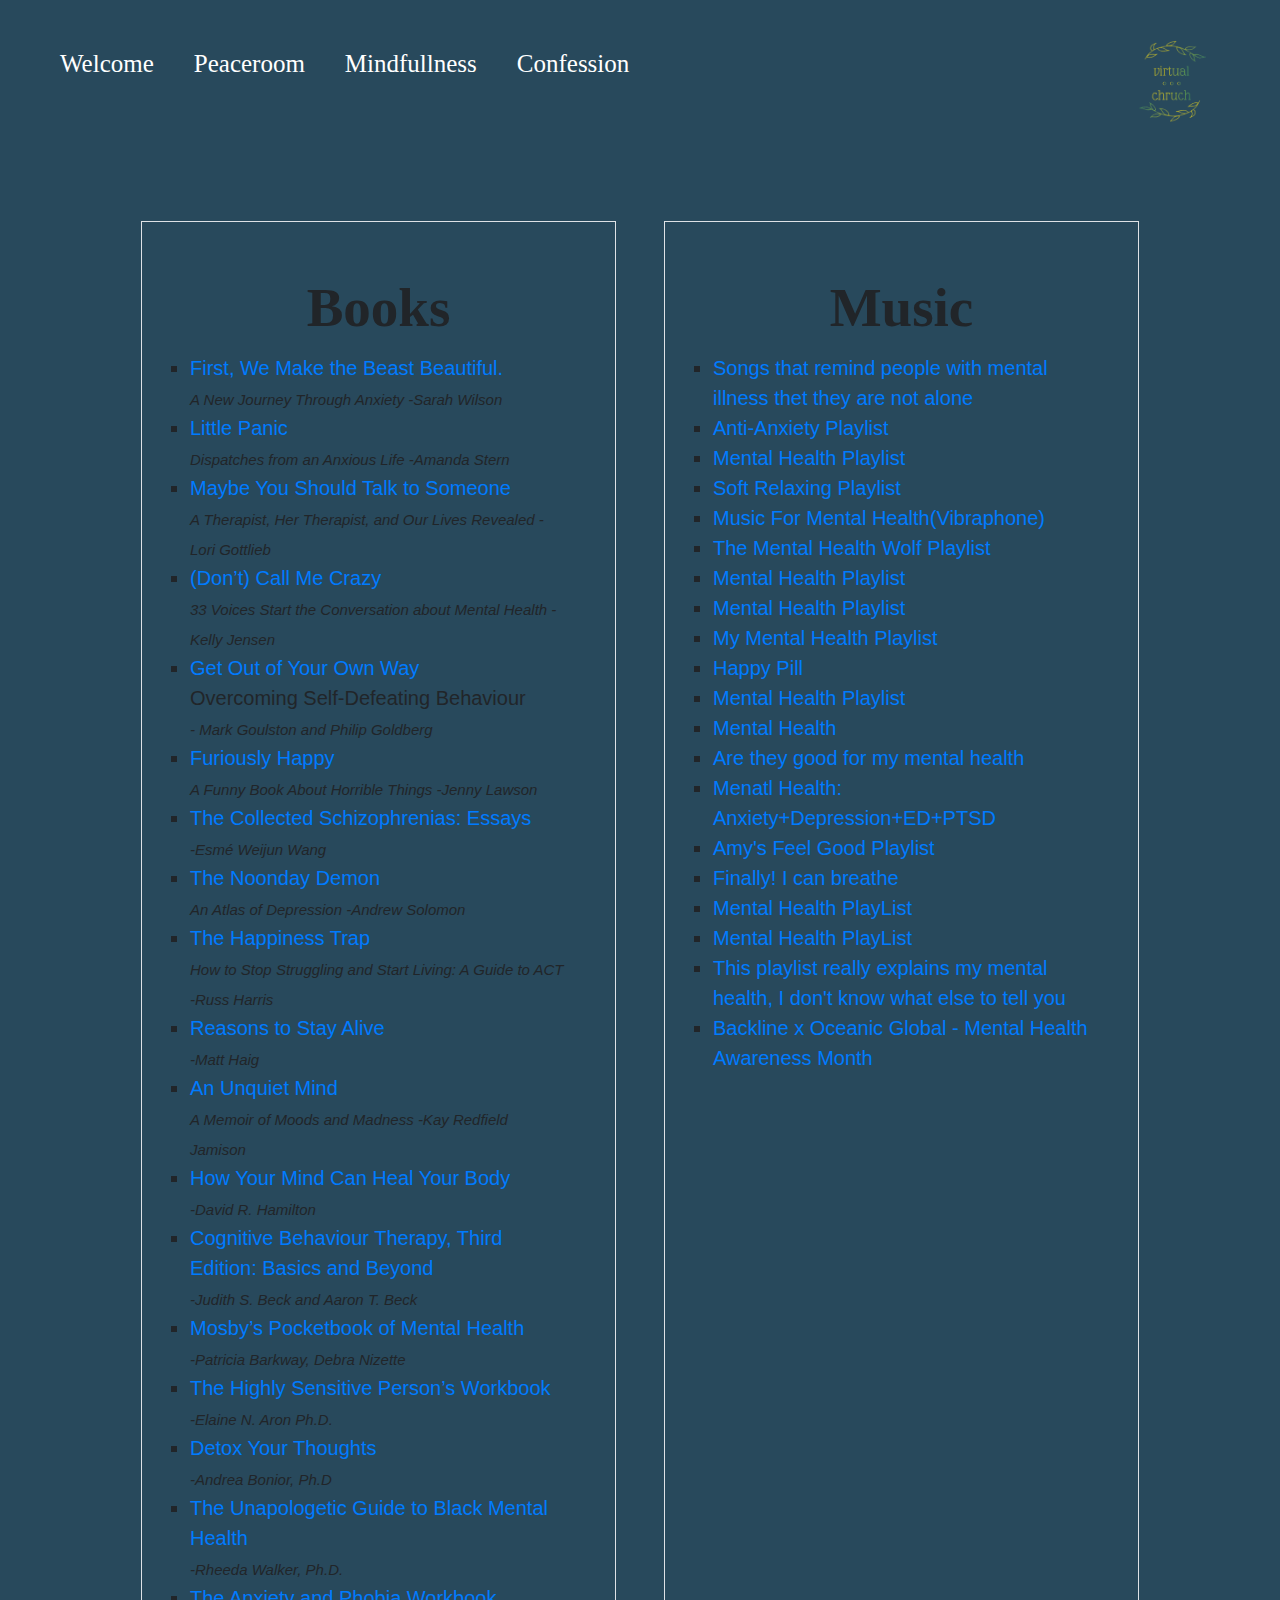
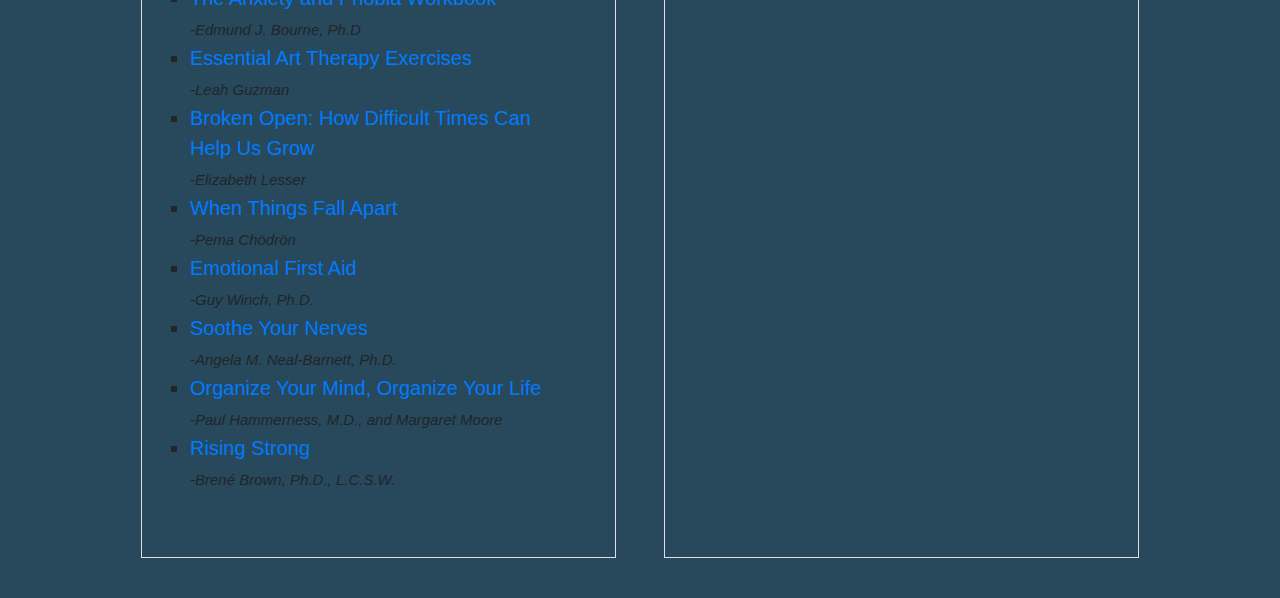
<file: mind/index1.html>
<!DOCTYPE html>
<html>
<head>
    <title>Books</title>
<meta name="viewport" content="width=device-width, initial-scale=1">
<link rel="stylesheet" href="https://maxcdn.bootstrapcdn.com/bootstrap/4.0.0/css/bootstrap.min.css" integrity="sha384-Gn5384xqQ1aoWXA+058RXPxPg6fy4IWvTNh0E263XmFcJlSAwiGgFAW/dAiS6JXm" crossorigin="anonymous">
<!--css link-->
<link rel="stylesheet" href="s1.css">
</head>
<body>
    <nav>
        <ul>
            <li><a href="../index.html">Welcome</a></li>
            <li><a href="../peaceroom/indexpeace.html">Peaceroom</a></li>
            <li><a href="../mindfullness/mindfullness.html">Mindfullness</a></li>
            <li><a href="../confession/indexconfess.html">Confession</a></li>
        </ul>
        <ul>
            <li class="logo"><a href="../index.html"> <img src="../images/logo.png" alt="logo" srcset="" width="100px"> </a></li>
        </ul>
    </nav>

    <section>
        <div class="container my-5 my-md-3 py-3 py-md-0 work-info">
            <div class="row justify-content-center" id="work-container">
                <div id="books" class="col-12 col-md-8 col-lg-5 p-5 m-4 border">
                    <h1 class="tpc">Books</h1>
                    <ul class="l1" style="list-style-type:square;">
                        <li><a href="https://www.amazon.com/First-We-Make-Beast-Beautiful/dp/0062836781/ref=as_li_ss_tl?crid=39661FMI8VEKE&keywords=first,+we+make+the+beast+beautiful&qid=1581978316&sprefix=first,+we+make+the+b,aps,163&sr=8-1&linkCode=sl1&tag=sm0fe-20&linkId=061c12b65416ae7f32564422ad21ac63&language=en_US">First, We Make the Beast Beautiful.</a><br><i class="sm">A New Journey Through Anxiety -Sarah Wilson</i></li>
                        <li><a href="https://www.amazon.com/Little-Panic-Dispatches-Anxious-Life/dp/153871194X/ref=as_li_ss_tl?keywords=little+panic&qid=1581978444&sr=8-1&linkCode=sl1&tag=sm0fe-20&linkId=836e8c68d6c5257a2dd688bf86a0aab5&language=en_US">Little Panic</a><br><i class="sm">Dispatches from an Anxious Life -Amanda Stern</i></li>
                        <li><a href="https://www.amazon.com/Maybe-You-Should-Talk-Someone/dp/B07PYJB9Z9/ref=as_li_ss_tl?keywords=maybe+you+should+talk+to+someone&qid=1581978477&sr=8-1&linkCode=sl1&tag=sm0fe-20&linkId=3686127ea7bdcff3a04c3e673b16df89&language=en_US">Maybe You Should Talk to Someone</a><br><i class="sm">A Therapist, Her Therapist, and Our Lives Revealed -Lori Gottlieb</i></li>
                        <li><a href="https://www.amazon.com/dp/B079VZS8F9/ref=as_li_ss_tl?_encoding=UTF8&btkr=1&linkCode=sl1&tag=sm0fe-20&linkId=b46e595713d23681f31de3dd5cfe3211&language=en_US">(Don’t) Call Me Crazy</a><br><i class="sm">33 Voices Start the Conversation about Mental Health -Kelly Jensen</i></li>
                        <li><a href="https://www.amazon.com/Get-Out-Your-Own-Self-Defeating/dp/0399519904/ref=as_li_ss_tl?keywords=get+out+of+your+own+way&qid=1581978570&sr=8-2&linkCode=sl1&tag=sm0fe-20&linkId=1c06e34f9a2ff8aa743ac7857b930907&language=en_US">Get Out of Your Own Way</a><br>Overcoming Self-Defeating Behaviour<br><i class="sm">- Mark Goulston and Philip Goldberg</i></li>
                        <li><a href="https://www.amazon.com/Furiously-Happy-Funny-Horrible-Things-ebook/dp/B00V37BC4C/ref=as_li_ss_tl?keywords=furiously+happy&qid=1581978594&sr=8-1&linkCode=sl1&tag=sm0fe-20&linkId=f0c8eaaa4f76bc636f0507d1a351109d&language=en_US">Furiously Happy</a><br><i class="sm">A Funny Book About Horrible Things -Jenny Lawson</i></li>
                        <li><a href="https://www.amazon.com/Collected-Schizophrenias-Esm%C3%A9-Weijun-Wang/dp/1555978274/ref=as_li_ss_tl?crid=325VIJYBDIJ3J&keywords=the+collected+schizophrenias&qid=1581978630&sprefix=the+collected,aps,181&sr=8-1&linkCode=sl1&tag=sm0fe-20&linkId=15343ddc4ff0fb0fb6391021a4c3cd77&language=en_US">The Collected Schizophrenias: Essays</a><br><i class="sm">-Esmé Weijun Wang</i></li>
                        <li><a href="https://www.amazon.com/Noonday-Demon-Atlas-Depression/dp/1501123882/ref=as_li_ss_tl?keywords=the+noonday+demon&qid=1581978652&sr=8-1&linkCode=sl1&tag=sm0fe-20&linkId=9f2f11352e690d47d94407893ac38b76&language=en_US">The Noonday Demon</a><br><i class="sm">An Atlas of Depression -Andrew Solomon</i></li>
                        <li><a href="https://www.amazon.com/Happiness-Trap-Struggling-Start-Living/dp/1590305841/ref=as_li_ss_tl?keywords=the+happiness+trap&qid=1581978720&sr=8-1&linkCode=sl1&tag=sm0fe-20&linkId=3d06381404f288a5a76a188f012859ad&language=en_US">The Happiness Trap</a><br><i class="sm">How to Stop Struggling and Start Living: A Guide to ACT -Russ Harris</i></li>
                        <li><a href="https://www.amazon.com/Reasons-Stay-Alive-Matt-Haig/dp/0143128728/ref=as_li_ss_tl?keywords=reasons+to+stay+alive&qid=1581978738&sr=8-1&linkCode=sl1&tag=sm0fe-20&linkId=83cdd22a71fcee226427fa2ff3521ad7&language=en_US">Reasons to Stay Alive</a><br><i class="sm">-Matt Haig</i></li>
                        <li><a href="https://www.amazon.com/Unquiet-Mind-Memoir-Moods-Madness/dp/0679763309/ref=as_li_ss_tl?keywords=an+unquiet+mind&qid=1581978758&sr=8-1&linkCode=sl1&tag=sm0fe-20&linkId=e5c948df24217a6079adccce2d423020&language=en_US">An Unquiet Mind</a><br><i class="sm">A Memoir of Moods and Madness -Kay Redfield Jamison</i></li>
                        <li><a href="https://www.amazon.com/How-Your-Mind-Can-Heal-Your-Body-audiobook/dp/B07G4DMVD4/ref=sr_1_1?dchild=1&keywords=How+Your+Mind+Can+Heal+Your+Body+%E2%80%93+David+R.+Hamilton&qid=1622231124&sr=8-1">How Your Mind Can Heal Your Body </a><br><i class="sm">-David R. Hamilton</i></li>
                        <li><a href="https://www.amazon.com/Cognitive-Behavior-Therapy-Third-Basics-dp-1462544193/dp/1462544193/ref=dp_ob_title_bk">Cognitive Behaviour Therapy, Third Edition: Basics and Beyond</a><br><i class="sm">-Judith S. Beck and Aaron T. Beck</i></li>
                        <li><a href="https://www.amazon.com/Pocketbook-Mental-Health-Eimear-Muir-Cochrane/dp/0729542858/ref=sr_1_1?dchild=1&keywords=Mosby%E2%80%99s+Pocketbook+of+Mental+Health+%E2%80%93+Patricia+Barkway%2C+Debra+Nizette&qid=1622231269&s=books&sr=1-1">Mosby’s Pocketbook of Mental Health </a><br><i class="sm">-Patricia Barkway, Debra Nizette</i></li>
                        <li><a href="https://www.amazon.com/Highly-Sensitive-Persons-Workbook/dp/0767903374/ref=sr_1_2?dchild=1&keywords=The+Highly+Sensitive+Person%E2%80%99s+Workbook+%E2%80%93+Elaine+N.+Aron+Ph.D.&qid=1622231304&s=books&sr=1-2">The Highly Sensitive Person’s Workbook</a><br><i class="sm">-Elaine N. Aron Ph.D.</i></li>
                        <li><a href="https://www.amazon.com/Detox-Your-Thoughts-Negative-Self-Talk-ebook/dp/B084HPHTZJ/ref=sr_1_fkmr0_1?dchild=1&keywords=Detox+Your+Thoughts+by+Andrea+Bonior%2C+Ph.D.&qid=1622231357&s=books&sr=1-1-fkmr0">Detox Your Thoughts</a><br><i class="sm">-Andrea Bonior, Ph.D</i></li>
                        <li><a href="https://www.amazon.com/Unapologetic-Guide-Black-Mental-Health/dp/1684034140/ref=sr_1_fkmr0_1?dchild=1&keywords=The+Unapologetic+Guide+to+Black+Mental+Health+by+Rheeda+Walker%2C+Ph.D.&qid=1622231409&s=books&sr=1-1-fkmr0">The Unapologetic Guide to Black Mental Health </a><br><i class="sm">-Rheeda Walker, Ph.D.</i></li>
                        <li><a href="https://www.amazon.com/Anxiety-Phobia-Workbook-Edmund-Bourne-ebook/dp/B07YWBGMTZ/ref=sr_1_4?dchild=1&keywords=The+Anxiety+and+Phobia+Workbook+by+Edmund+J.+Bourne%2C+Ph.D&qid=1622231442&s=books&sr=1-4">The Anxiety and Phobia Workbook </a><br><i class="sm">-Edmund J. Bourne, Ph.D</i></li>
                        <li><a href="https://www.amazon.com/Essential-Art-Therapy-Exercises-Techniques/dp/1646111621/ref=sr_1_1?dchild=1&keywords=Essential+Art+Therapy+Exercises+by+Leah+Guzman&qid=1622231485&s=books&sr=1-1">Essential Art Therapy Exercises </a><br><i class="sm">-Leah Guzman</i></li>
                        <li><a href="https://www.amazon.com/Broken-Open-Difficult-Times-Help/dp/0375759913/ref=sr_1_1?dchild=1&keywords=Broken+Open%3A+How+Difficult+Times+Can+Help+Us+Grow+by+Elizabeth+Lesser&qid=1622231508&s=books&sr=1-1">Broken Open: How Difficult Times Can Help Us Grow </a><br><i class="sm">-Elizabeth Lesser</i></li>
                        <li><a href="https://www.amazon.com/When-Things-Fall-Apart-Difficult/dp/1611803438/ref=sr_1_1?dchild=1&keywords=When+Things+Fall+Apart+by+Pema+Ch%C3%B6dr%C3%B6n&qid=1622231634&s=books&sr=1-1">When Things Fall Apart  </a><br><i class="sm">-Pema Chödrön</i></li>
                        <li><a href="https://www.amazon.com/Emotional-First-Aid-Rejection-Everyday/dp/0142181072/ref=sr_1_1?dchild=1&keywords=Emotional+First+Aid+by+Guy+Winch%2C+Ph.D.&qid=1622231674&s=books&sr=1-1">Emotional First Aid </a><br><i class="sm">-Guy Winch, Ph.D.</i></li>
                        <li><a href="https://www.amazon.com/Soothe-Your-Nerves-Understanding-Overcoming/dp/0743225384/ref=sr_1_1?dchild=1&keywords=Soothe+Your+Nerves+by+Angela+M.+Neal-Barnett%2C+Ph.D.&qid=1622231712&s=books&sr=1-1">Soothe Your Nerves </a><br><i class="sm">-Angela M. Neal-Barnett, Ph.D.</i></li>
                        <li><a href="https://www.amazon.com/Organize-Your-Mind-Life/dp/B007QIATKA/ref=sr_1_fkmr0_1?dchild=1&keywords=Organize+Your+Mind%2C+Organize+Your+Life+by+Paul+Hammerness%2C+M.D.%2C+and+Margaret+Moore&qid=1622231754&s=books&sr=1-1-fkmr0">Organize Your Mind, Organize Your Life </a><br><i class="sm">-Paul Hammerness, M.D., and Margaret Moore</i></li>
                        <li><a href="https://www.amazon.com/Rising-Strong-Brene-Brown-audiobook/dp/B00VSDAVI4/ref=sr_1_2?dchild=1&keywords=Rising+Strong+by+Bren%C3%A9+Brown%2C+Ph.D.%2C+L.C.S.W.&qid=1622231800&sr=8-2">Rising Strong</a><br><i class="sm">-Brené Brown, Ph.D., L.C.S.W.</i></li>
                    </ul>
                </div>
                <div id="music" class="col-12 col-md-8 col-lg-5 p-5 m-4 border">
                    <h1 class="tpc">Music</h1>
                    <ul class="l1" style="list-style-type:square;">
                        <li><a href="https://open.spotify.com/playlist/7IJKKhfVtI8MgQ6cZAwZ2l">Songs that remind people with mental illness thet they are not alone</a></li>
                        <li><a href="https://open.spotify.com/playlist/7kpASFjxLZhooMB726kkk1">Anti-Anxiety Playlist</a></li>
                        <li><a href="https://open.spotify.com/playlist/5dkKaGWoza4mAyhekO1imx">Mental Health Playlist</a></li>
                        <li><a href="https://open.spotify.com/artist/5EWyg2Shhq5tCt1VNqnV02">Soft Relaxing Playlist</a></li>
                        <li><a href="https://open.spotify.com/album/0bNcoyE8YMoFo3nNo03yXj">Music For Mental Health(Vibraphone)</a></li>
                        <li><a href="https://open.spotify.com/playlist/5q3VCaQqoDyDoXJOdZ81ID">The Mental Health Wolf Playlist</a></li>
                        <li><a href="https://open.spotify.com/playlist/6pvhSbPEwve3rYpik1r8J6">Mental Health Playlist</a></li>
                        <li><a href="https://open.spotify.com/playlist/2CmJQDKCknbGhDoqx8xwyT">Mental Health Playlist</a></li>
                        <li><a href="https://open.spotify.com/playlist/5DkNtGYSC2SyjhmWpEvAT2">My Mental Health Playlist</a></li>
                        <li><a href="https://open.spotify.com/playlist/1efgOxpSvTioHk9iGxDiUh">Happy Pill</a></li>
                        <li><a href="https://open.spotify.com/playlist/4fm2mYdFAaVk2kruXkWumy">Mental Health Playlist</a></li>
                        <li><a href="https://open.spotify.com/playlist/3i9bpGXQg7m1QgEuku3Q5ma">Mental Health</a></li>
                        <li><a href="https://open.spotify.com/playlist/60061vdwSF7M8vUYNzjOth">Are they good for my mental health</a></li>
                        <li><a href="https://open.spotify.com/playlist/6emCNwQ3MLg2jF4aXN1qJW">Menatl Health: Anxiety+Depression+ED+PTSD</a></li>
                        <li><a href="https://open.spotify.com/playlist/73Cjh9dK6kr0PYTWyxMGMm">Amy's Feel Good Playlist</a></li>
                        <li><a href="https://open.spotify.com/playlist/65AGha9x3ryfuguXmUHzC3">Finally! I can breathe</a></li>
                        <li><a href="https://open.spotify.com/playlist/6vanKlhaEA4sSJXrox3fln">Mental Health PlayList</a></li>
                        <li><a href="https://open.spotify.com/playlist/2RfcqsuilCJSAy9T6jjad3">Mental Health PlayList</a></li>
                        <li><a href="https://open.spotify.com/playlist/0fztIM6tj8t4Lv85aKxhSO">This playlist really explains my mental health, I don't know what else to tell you</a></li>
                        <li><a href="https://open.spotify.com/playlist/50sH3R4GmQU6DftySMy53Y">Backline x Oceanic Global - Mental Health Awareness Month</a></li>
                    </ul>
                </div>
              </div>
            </div>
        </div>
    </section>
</body>
</html>
</file>
<file: mind/s1.css>
*{
    margin-left: 0px;
    padding-left: 0px;
    box-sizing: border-box;
}
 html{
    scroll-behavior: smooth;
}
 body{
     background-color: rgb(40, 73, 92);
    position: relative;
}

nav {
    color: rgb(0, 0, 0);
    display: flex;
    flex-direction: row;
    justify-content: space-between;
    margin: 30px 40px;
    font: normal normal normal 25px Bahnschrift;
}
nav ul{
    display: flex;
    flex-direction: row;
}
nav ul li{
    color: white;
    list-style: none;
    justify-content: space-between;
    padding: 20px;
}
nav ul a{
    color: white;
    text-decoration: none;
    /*color: rgb(255, 255, 255);*/
}
nav ul li a:hover{
    text-decoration: none;
}
.logo{
    margin-top: -15px;
    font-size: 37px;
    background: linear-gradient(to left, #3ae5c5 0%, #e5e905 100%);;
	-webkit-background-clip: text;
	-webkit-text-fill-color: transparent;
}

.tpc {
    font: normal normal bold 55px/75px Sitka Text;
    text-align: center;
}

.l1{
    font-size: 20px;
}

.sm {
    font-size: 15px;
}
</file>
